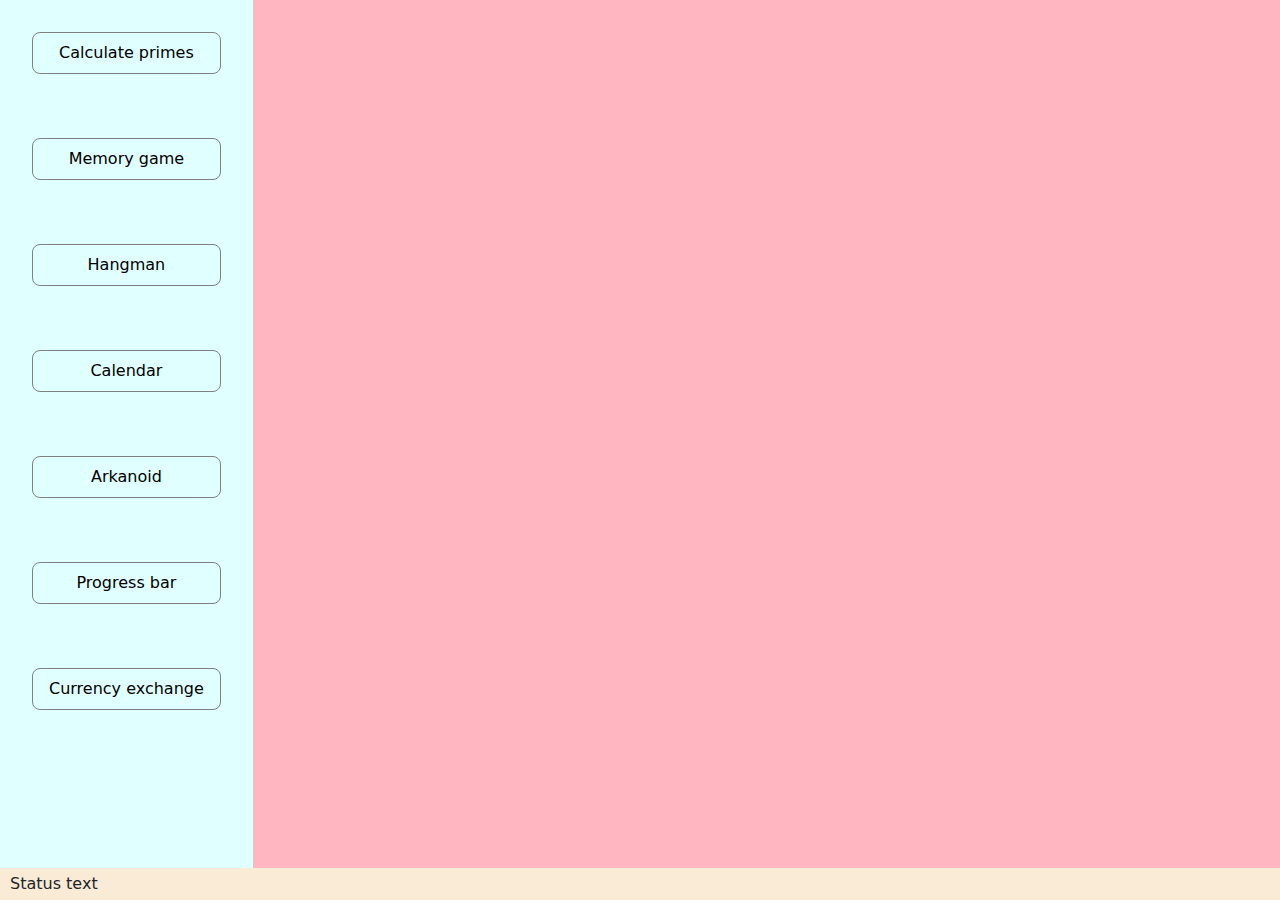
<file: index.html>
<html>
    <head>
        <title>Web Programming II. 2024.</title>
        <meta charset="UTF-8" />

        <link rel="stylesheet" href="style.css" />
        <script type="text/javascript" src="script.js"></script>
        <link href="https://cdn.jsdelivr.net/npm/bootstrap@5.3.3/dist/css/bootstrap.min.css" rel="stylesheet" integrity="sha384-QWTKZyjpPEjISv5WaRU9OFeRpok6YctnYmDr5pNlyT2bRjXh0JMhjY6hW+ALEwIH" crossorigin="anonymous">
        <script src="https://cdn.jsdelivr.net/npm/bootstrap@5.3.3/dist/js/bootstrap.bundle.min.js" integrity="sha384-YvpcrYf0tY3lHB60NNkmXc5s9fDVZLESaAA55NDzOxhy9GkcIdslK1eN7N6jIeHz" crossorigin="anonymous"></script>
    </head>
    <body>
        <div class="app-container">
            <nav>
                <button data-module="PrimeCalculator">Calculate primes</button>
                <button data-module="MemoryGame" data-template="MemoryGame">Memory game</button>
                <button data-module="Hangman">Hangman</button>
                <button data-module="Calendar" data-template="Calendar">Calendar</button>
                <button data-module="Arkanoid">Arkanoid</button>
                <button data-module="ProgressBar" data-template="ProgressBar">Progress bar</button>
                <button data-module="CurrencyExchange" data-template="CurrencyExchange">Currency exchange</button>
            </nav>
            <main id="app-target"></main>
        </div>
        <footer id="status">Status text</footer>
        <dialog class="modal"></dialog>
    </body>
</html>
</file>
<file: style.css>
body {
    margin: 0;
    display: flex;
    flex-direction: column;
    height: 100%;
}

footer {
    height: 2rem;
    padding-left: 10px;
    display: flex;
    align-items: center;
    background-color: antiquewhite;
}

.app-container {
    flex: 1;
    display: flex;
}

main {
    flex: 1;
    background-color: lightpink;
}

nav {
    background-color: lightcyan;
    display: flex;
    flex-direction: column;
}

nav button {
    margin: 2rem;
    background-color: transparent;
    border: 1px solid gray;
    border-radius: 0.5rem;
    font-size: medium;
    padding: 0.5rem 1rem;
    min-width: 10rem;
}

nav button:hover {
    border-color: black;
    background-color: gray;
    color: white;
}

nav button:active {
    background-color: black;
    color: white;
    border-color: black;
}

.modal {
    min-width: 50%;
    min-height: 50%;
    max-height: 80%;
    max-width: 80%;
    background-color: palegreen;
}

/* Memory game */
.memory-game-grid {
    display: grid;
    width: 100%;
    height: 100%;
    grid-template-rows: 1fr 1fr 1fr 1fr;
    grid-template-columns: 1fr 1fr 1fr 1fr;
}

.memory-game-card {
    border: 1px solid black;
}

.memory-game-card > div {
    width: 100%;
    height: 100%;
    background-size: contain;
    background-position: center;
    background-repeat: no-repeat;
}

.memory-game-card.face-down {
    background-color: cornflowerblue;
}

.memory-game-card.face-down > div {
    display: none;
}

/* Hangman */
canvas {
    width: 100%;
    height: 100%;
}

/* Calendar */
.calendar {
    display: grid;
    grid-template-columns: repeat(7, 1fr);
    height: 100%;
}

dialog .header {
    display: flex;
    justify-content: space-between;
}

/* Progress bar */
.progress-container {
    display: flex;
    flex-direction: column;
    align-items: center;
}

.bar {
    position: relative;
    height: 3rem;
    border: 1px solid grey;
    border-radius: 20px;
    width: 80%;
    margin-bottom: 30px;
}

.bar .fill {
    position: absolute;
    top: 0;
    left: 0;
    height: 100%;
    background-color: blue;
    border-radius: 20px;
}

/* Currency exchange */
.cex-container {
    display: flex;
    flex-direction: column;
    align-items: center;
    height: 100%;
}

.cex-container .input-container {
    display: flex;
    flex-direction: row;
}

.cex-container .input-container > input {
    max-width: 3rem;
    margin-right: 2rem;
    text-align: center;
    text-decoration: none;
}

.cex-container .input-container > input::-webkit-inner-spin-button {
    -webkit-appearance: none;
    appearance: none;
}

.cex-container .input-container > select {
    min-width: 15rem;
}

.cex-container .input-container > .swap-arrow,
.cex-container .output-container > * {
    font-size: x-large;
    padding: 0 5rem;
}

.cex-container .tab-container {
    flex-grow: 1;
    width: 100%;
}

.cex-container .tab-container .chart-container {
    width: 100%;
    height: 3000px;
}
</file>
